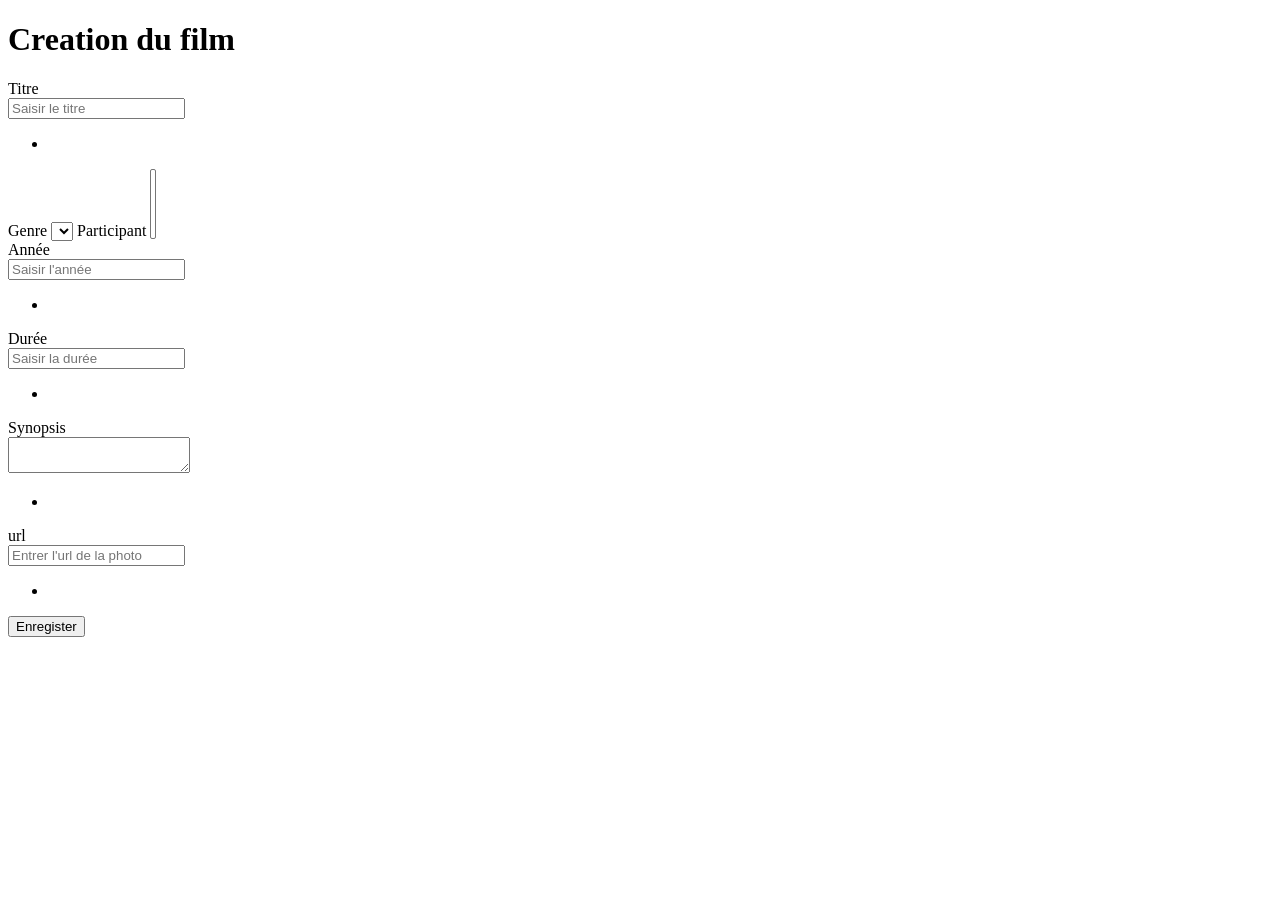
<file: src/main/resources/templates/formulaire-film.html>
<!DOCTYPE html>
<html lang="en" xmlns:th="http://www.thymeleaf.org" xmlns:layout="http://www.ultraq.net.nz/thymeleaf/layout"
      layout:decorate="~{base}">
<body>
<title layout:fragment="title">Creation de film </title>
<div layout:fragment="content">
    <body>
    <div class="uk-container">

        <h1>Creation du film</h1>
        <form th:object="${movie}" method="post" th:action="@{/create-movie}">
<!--id-->

            <input th:field="*{id}" type="hidden">
            <!-- Champ titre -->
            <div class="uk-margin">
                <label class="uk-form-label" for="title">Titre</label>
                <div class="uk-form-controls">
                    <input th:field="*{title}" class="uk-input" type="text" placeholder="Saisir le titre">
                    <ul th:if="${#fields.hasErrors('title')}">
                        <li class="uk-form-danger" th:each="error: ${#fields.errors('title')}" th:text="${error}"></li>
                    </ul>
                </div>
            </div>
            <!-- champ genre-->
            <label class="uk-form-label" for="genre">Genre</label>
            <select th:field="*{genre}">

                <option th:each="cat :${genres}" th:value="${cat.id}" th:text="${cat.titre}"></option>

            </select>
            <label class="uk-form-label" for="participants">Participant</label>
            <select multiple th:field="*{participants}">

                <option th:each="cat :${participants}" th:value="${cat.id}" th:text="${cat.nom}"></option>

            </select>

            <!-- Champ année -->
            <div class="uk-margin">
                <label class="uk-form-label" for="year">Année</label>
                <div class="uk-form-controls">
                    <input th:field="*{year}" class="uk-input" type="number" placeholder="Saisir l'année">
                    <ul th:if="${#fields.hasErrors('year')}">
                        <li class="uk-form-danger" th:each="error: ${#fields.errors('year')}" th:text="${error}"></li>
                    </ul>
                </div>
            </div>

            <!-- Champ durée -->
            <div class="uk-margin">
                <label class="uk-form-label" for="duration">Durée</label>
                <div class="uk-form-controls">
                    <input th:field="*{duration}" class="uk-input" type="number" placeholder="Saisir la durée">
                    <ul th:if="${#fields.hasErrors('duration')}">
                        <li class="uk-form-danger" th:each="error: ${#fields.errors('duration')}" th:text="${error}"></li>
                    </ul>
                </div>
            </div>

            <!-- Champ synopsis -->
            <div class="uk-margin">
                <label class="uk-form-label" for="synopsis">Synopsis</label>
                <div class="uk-form-controls">
                    <textarea  th:field="*{synopsis}" class="uk-textarea"></textarea>
                    <ul th:if="${#fields.hasErrors('synopsis')}">
                        <li class="uk-form-danger" th:each="error: ${#fields.errors('synopsis')}" th:text="${error}"></li>
                    </ul>
                </div>
            </div>
            <div class="uk-margin">
                <label class="uk-form-label" for="url">url </label>
                <div class="uk-form-controls">
                    <input th:field="*{url}" class="uk-input" type="text" placeholder="Entrer l'url de la photo">
                    <ul th:if="${#fields.hasErrors('url')}">
                        <li class="uk-form-danger" th:each="error: ${#fields.errors('url')}" th:text="${error}"></li>
                    </ul>
                </div>
            </div>

            <!-- Bouton submit -->
            <div class="uk-margin">
                <input type="submit" value="Enregister" class="uk-button uk-button-primary uk-width-1-1"/>
            </div>
        </form>
    </body>
</html>
</file>
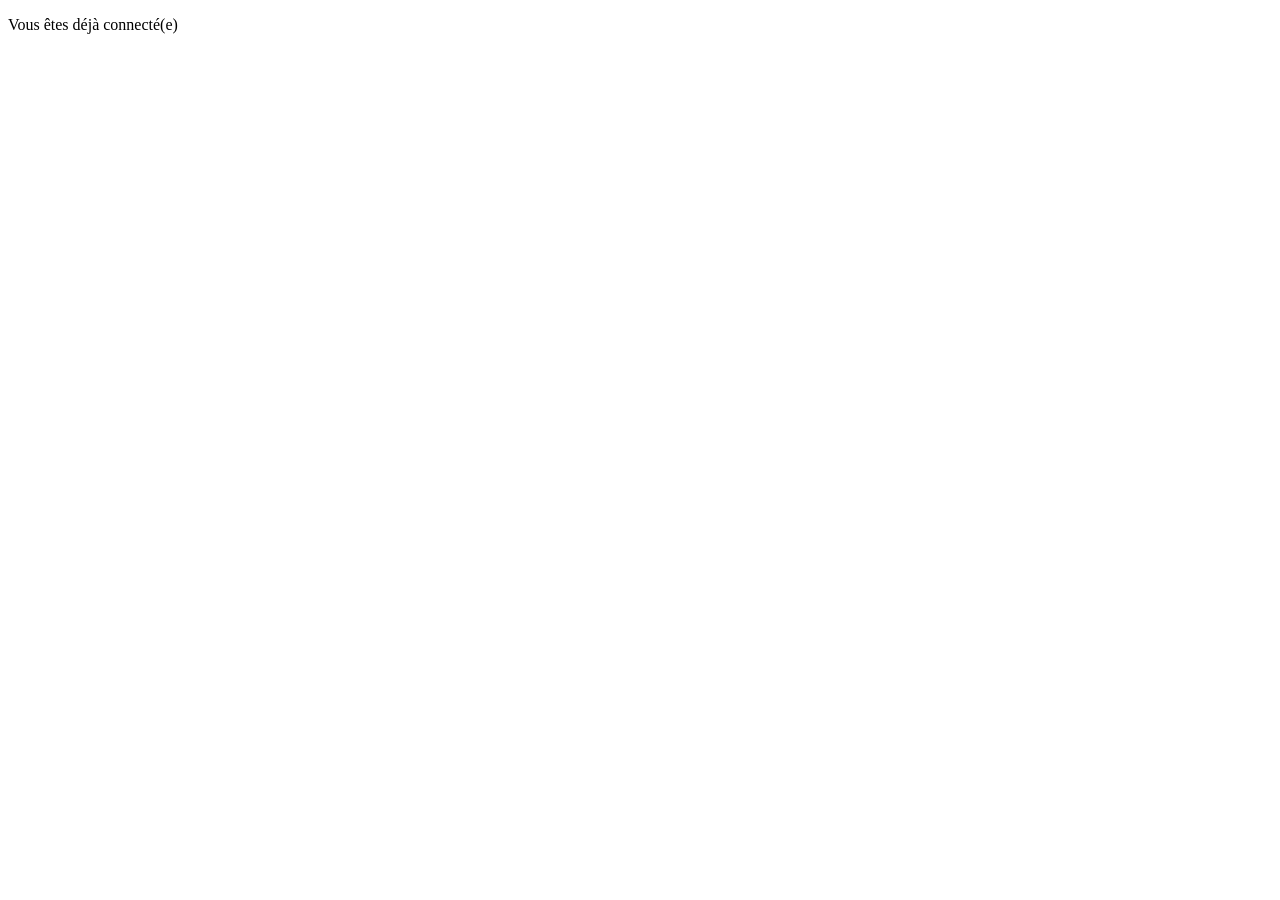
<file: src/main/resources/templates/v1/already-logged.html>
<!DOCTYPE html>
<html xmlns:layout="http://www.ultraq.net.nz/thymeleaf/layout" lang="en"
      layout:decorate="~{base}"
>
<body>
<!-- Surcharger le title -->
<title layout:fragment="title">Erreur</title>


<!-- Surcharger le content -->
<div layout:fragment="content">
    <div class="uk-container uk-padding-large">
        <div class="uk-alert-danger" uk-alert>
            <a href class="uk-alert-close" uk-close></a>
            <p>Vous êtes déjà connecté(e)</p>
        </div>
    </div>
</div>
</body>
</html>
</file>
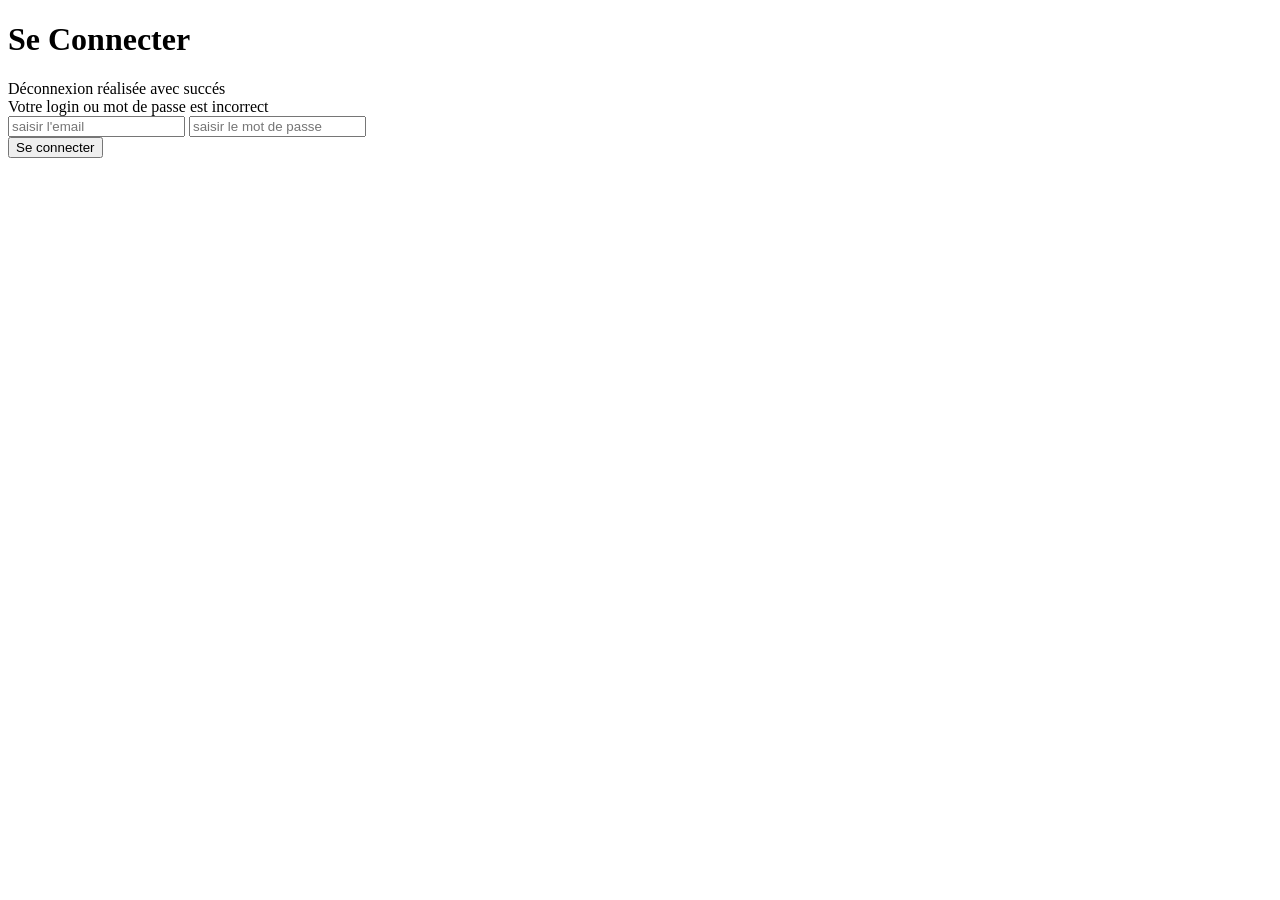
<file: src/main/resources/templates/v1/login.html>
<!DOCTYPE html>
<html lang="en" xmlns:th="http://www.thymeleaf.org" xmlns:layout="http://www.ultraq.net.nz/thymeleaf/layout"
      layout:decorate="~{/base}">


<body>
<title layout:fragment="title">Login </title>
<div layout:fragment="content">
    <div class="uk-container">

        <h1>Se Connecter</h1>
        <div th:if="${param.logout}"> Déconnexion réalisée avec succés</div>
        <div th:if="${param.error}">Votre login ou mot de passe est incorrect</div>
    </div>
    <form method="post" th:action="@{/login}">
        <!-- th:object="${user}"//  th:field="*{email}// th:field="*{password}-->
        <input placeholder="saisir l'email" class="uk-input" name="username"/>
<!--        <ul th:if="${#fields.hasErrors('email')}">-->
<!--            <li class="uk-form-danger" th:each="error: ${#fields.errors('email')}" th:text="${error}"></li>-->
<!--        </ul>-->

        <input placeholder="saisir le mot de passe" class="uk-input" type="password" name="password"/>

        <div class="uk-margin">
            <input value="Se connecter" type="submit" class=" uk-button uk-button-primary uk-width-1-1">
        </div>
    </form>
</div>
</div>
</body>
</html>
</file>
